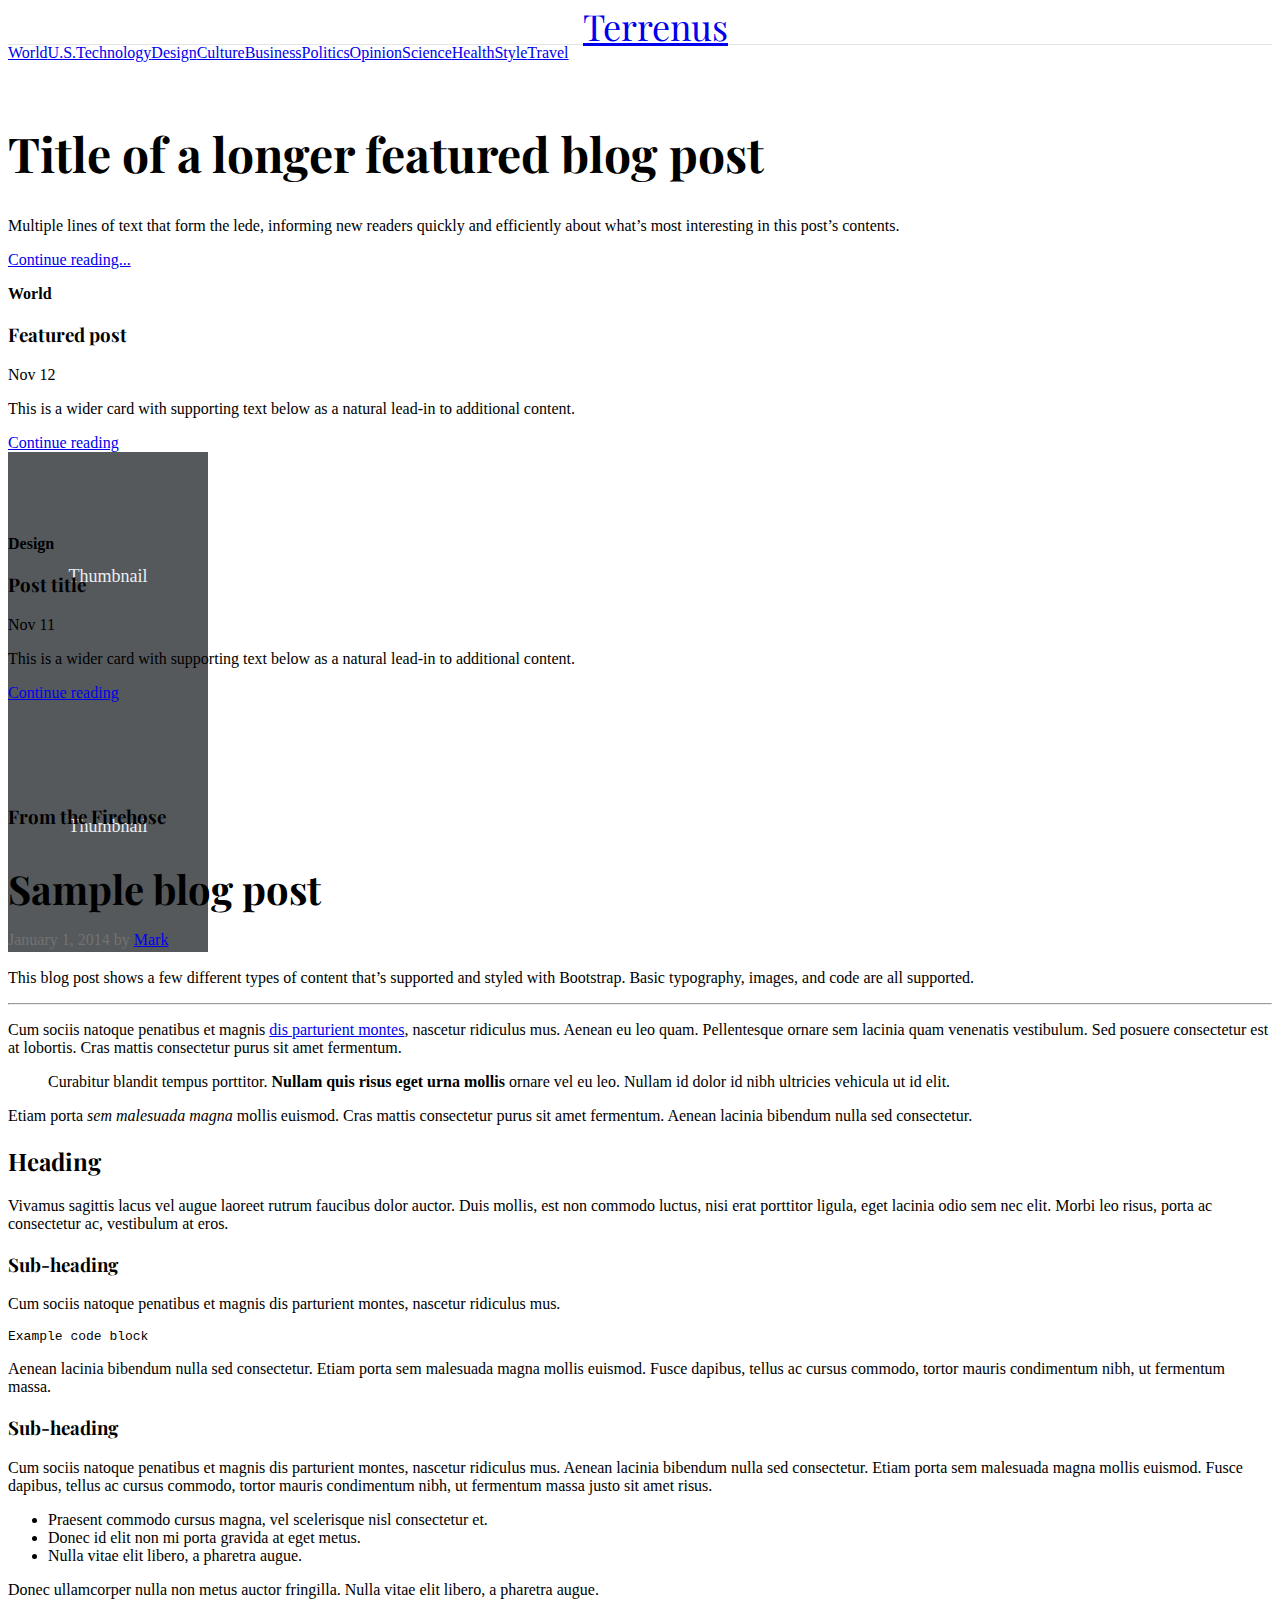
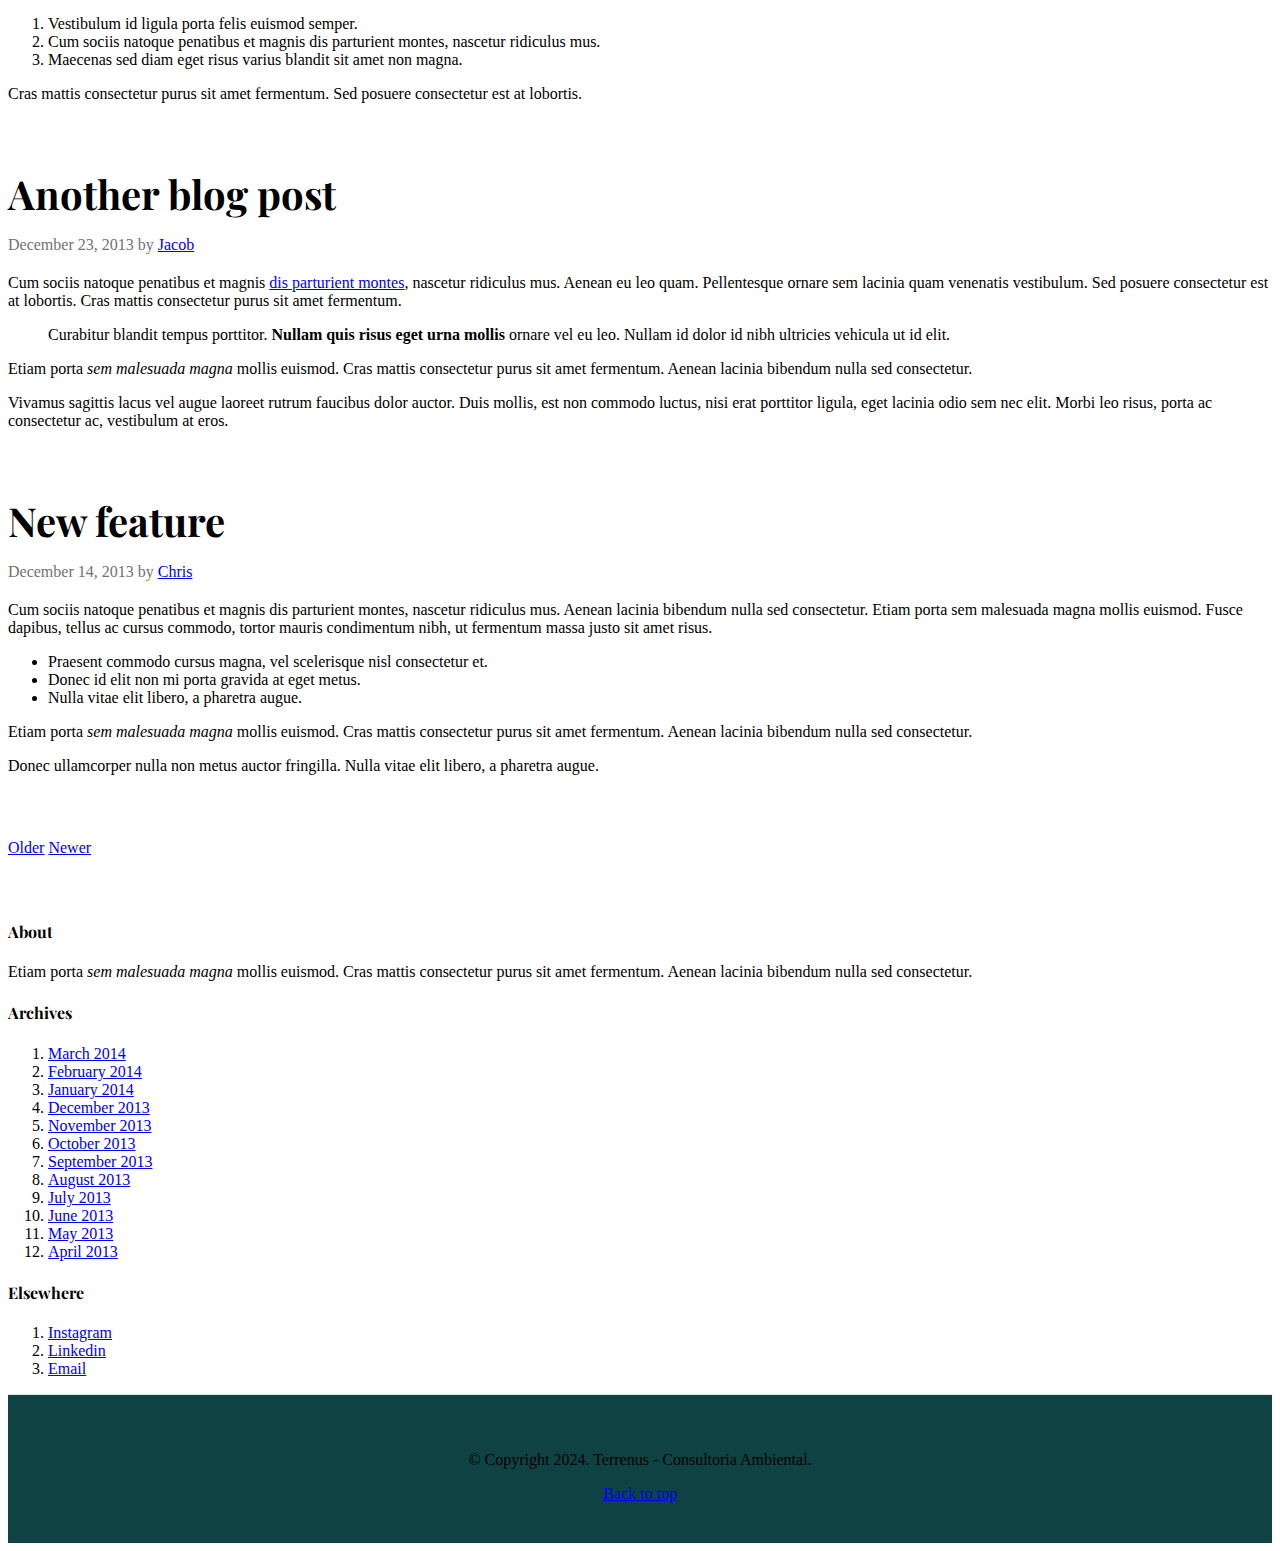
<file: blog.html>
<!doctype html>
<html lang="en">

<head>
    <meta charset="utf-8">
    <meta name="viewport" content="width=device-width, initial-scale=1">
    <meta name="description" content="">
    <meta name="author" content="Mark Otto, Jacob Thornton, and Bootstrap contributors">
    <meta name="generator" content="Hugo 0.72.0">
    <title>Blog - Terrenus</title>
    <link rel="stylesheet" href="css/blog.css">
    <link rel="canonical" href="https://v5.getbootstrap.com/docs/5.0/examples/blog/">
    <link rel="stylesheet" href="https://stackpath.bootstrapcdn.com/bootstrap/5.0.0-alpha1/css/bootstrap.min.css"
        integrity="sha384-r4NyP46KrjDleawBgD5tp8Y7UzmLA05oM1iAEQ17CSuDqnUK2+k9luXQOfXJCJ4I" crossorigin="anonymous">
    <script src="https://stackpath.bootstrapcdn.com/bootstrap/5.0.0-alpha1/js/bootstrap.min.js"
        integrity="sha384-oesi62hOLfzrys4LxRF63OJCXdXDipiYWBnvTl9Y9/TRlw5xlKIEHpNyvvDShgf/"
        crossorigin="anonymous"></script>
    <script src="https://cdn.jsdelivr.net/npm/popper.js@1.16.0/dist/umd/popper.min.js"
        integrity="sha384-Q6E9RHvbIyZFJoft+2mJbHaEWldlvI9IOYy5n3zV9zzTtmI3UksdQRVvoxMfooAo"
        crossorigin="anonymous"></script>
    <link href="https://fonts.googleapis.com/css?family=Playfair&#43;Display:700,900&amp;display=swap" rel="stylesheet">
</head>

<body>

    <div class="container">
        <header class="blog-header py-3">
            <div class="row flex-nowrap justify-content-between align-items-center">
                <div class="col-4 text-center">
                    <a class="blog-header-logo text-dark" href="#">Terrenus</a>
                </div>
            </div>
        </header>
        
        <div class="nav-scroller py-1 mb-2">
            <nav class="nav d-flex justify-content-between">
                <a class="p-2 link-secondary" href="#">World</a>
                <a class="p-2 link-secondary" href="#">U.S.</a>
                <a class="p-2 link-secondary" href="#">Technology</a>
                <a class="p-2 link-secondary" href="#">Design</a>
                <a class="p-2 link-secondary" href="#">Culture</a>
                <a class="p-2 link-secondary" href="#">Business</a>
                <a class="p-2 link-secondary" href="#">Politics</a>
                <a class="p-2 link-secondary" href="#">Opinion</a>
                <a class="p-2 link-secondary" href="#">Science</a>
                <a class="p-2 link-secondary" href="#">Health</a>
                <a class="p-2 link-secondary" href="#">Style</a>
                <a class="p-2 link-secondary" href="#">Travel</a>
            </nav>
        </div>

        <div class="p-4 p-md-5 mb-4 text-white rounded bg-dark">
            <div class="col-md-6 px-0">
                <h1 class="display-4 font-italic">Title of a longer featured blog post</h1>
                <p class="lead my-3">Multiple lines of text that form the lede, informing new readers quickly and
                    efficiently about what’s most interesting in this post’s contents.</p>
                <p class="lead mb-0"><a href="#" class="text-white font-weight-bold">Continue reading...</a></p>
            </div>
        </div>

        <div class="row mb-2">
            <div class="col-md-6">
                <div
                    class="row g-0 border rounded overflow-hidden flex-md-row mb-4 shadow-sm h-md-250 position-relative">
                    <div class="col p-4 d-flex flex-column position-static">
                        <strong class="d-inline-block mb-2 text-primary">World</strong>
                        <h3 class="mb-0">Featured post</h3>
                        <div class="mb-1 text-muted">Nov 12</div>
                        <p class="card-text mb-auto">This is a wider card with supporting text below as a natural
                            lead-in to additional content.</p>
                        <a href="#" class="stretched-link">Continue reading</a>
                    </div>
                    <div class="col-auto d-none d-lg-block">
                        <svg class="bd-placeholder-img" width="200" height="250" xmlns="http://www.w3.org/2000/svg"
                            aria-label="Placeholder: Thumbnail" preserveAspectRatio="xMidYMid slice" role="img"
                            focusable="false">
                            <title>Placeholder</title>
                            <rect width="100%" height="100%" fill="#55595c" /><text x="50%" y="50%" fill="#eceeef"
                                dy=".3em">Thumbnail</text>
                        </svg>

                    </div>
                </div>
            </div>
            <div class="col-md-6">
                <div
                    class="row g-0 border rounded overflow-hidden flex-md-row mb-4 shadow-sm h-md-250 position-relative">
                    <div class="col p-4 d-flex flex-column position-static">
                        <strong class="d-inline-block mb-2 text-success">Design</strong>
                        <h3 class="mb-0">Post title</h3>
                        <div class="mb-1 text-muted">Nov 11</div>
                        <p class="mb-auto">This is a wider card with supporting text below as a natural lead-in to
                            additional content.</p>
                        <a href="#" class="stretched-link">Continue reading</a>
                    </div>
                    <div class="col-auto d-none d-lg-block">
                        <svg class="bd-placeholder-img" width="200" height="250" xmlns="http://www.w3.org/2000/svg"
                            aria-label="Placeholder: Thumbnail" preserveAspectRatio="xMidYMid slice" role="img"
                            focusable="false">
                            <title>Placeholder</title>
                            <rect width="100%" height="100%" fill="#55595c" /><text x="50%" y="50%" fill="#eceeef"
                                dy=".3em">Thumbnail</text>
                        </svg>

                    </div>
                </div>
            </div>
        </div>
    </div>

    <main class="container">
        <div class="row">
            <div class="col-md-8">
                <h3 class="pb-4 mb-4 font-italic border-bottom">
                    From the Firehose
                </h3>

                <div class="blog-post">
                    <h2 class="blog-post-title">Sample blog post</h2>
                    <p class="blog-post-meta">January 1, 2014 by <a href="#">Mark</a></p>

                    <p>This blog post shows a few different types of content that’s supported and styled with Bootstrap.
                        Basic typography, images, and code are all supported.</p>
                    <hr>
                    <p>Cum sociis natoque penatibus et magnis <a href="#">dis parturient montes</a>, nascetur ridiculus
                        mus. Aenean eu leo quam. Pellentesque ornare sem lacinia quam venenatis vestibulum. Sed posuere
                        consectetur est at lobortis. Cras mattis consectetur purus sit amet fermentum.</p>
                    <blockquote>
                        <p>Curabitur blandit tempus porttitor. <strong>Nullam quis risus eget urna mollis</strong>
                            ornare vel eu leo. Nullam id dolor id nibh ultricies vehicula ut id elit.</p>
                    </blockquote>
                    <p>Etiam porta <em>sem malesuada magna</em> mollis euismod. Cras mattis consectetur purus sit amet
                        fermentum. Aenean lacinia bibendum nulla sed consectetur.</p>
                    <h2>Heading</h2>
                    <p>Vivamus sagittis lacus vel augue laoreet rutrum faucibus dolor auctor. Duis mollis, est non
                        commodo luctus, nisi erat porttitor ligula, eget lacinia odio sem nec elit. Morbi leo risus,
                        porta ac consectetur ac, vestibulum at eros.</p>
                    <h3>Sub-heading</h3>
                    <p>Cum sociis natoque penatibus et magnis dis parturient montes, nascetur ridiculus mus.</p>
                    <pre><code>Example code block</code></pre>
                    <p>Aenean lacinia bibendum nulla sed consectetur. Etiam porta sem malesuada magna mollis euismod.
                        Fusce dapibus, tellus ac cursus commodo, tortor mauris condimentum nibh, ut fermentum massa.</p>
                    <h3>Sub-heading</h3>
                    <p>Cum sociis natoque penatibus et magnis dis parturient montes, nascetur ridiculus mus. Aenean
                        lacinia bibendum nulla sed consectetur. Etiam porta sem malesuada magna mollis euismod. Fusce
                        dapibus, tellus ac cursus commodo, tortor mauris condimentum nibh, ut fermentum massa justo sit
                        amet risus.</p>
                    <ul>
                        <li>Praesent commodo cursus magna, vel scelerisque nisl consectetur et.</li>
                        <li>Donec id elit non mi porta gravida at eget metus.</li>
                        <li>Nulla vitae elit libero, a pharetra augue.</li>
                    </ul>
                    <p>Donec ullamcorper nulla non metus auctor fringilla. Nulla vitae elit libero, a pharetra augue.
                    </p>
                    <ol>
                        <li>Vestibulum id ligula porta felis euismod semper.</li>
                        <li>Cum sociis natoque penatibus et magnis dis parturient montes, nascetur ridiculus mus.</li>
                        <li>Maecenas sed diam eget risus varius blandit sit amet non magna.</li>
                    </ol>
                    <p>Cras mattis consectetur purus sit amet fermentum. Sed posuere consectetur est at lobortis.</p>
                </div><!-- /.blog-post -->

                <div class="blog-post">
                    <h2 class="blog-post-title">Another blog post</h2>
                    <p class="blog-post-meta">December 23, 2013 by <a href="#">Jacob</a></p>

                    <p>Cum sociis natoque penatibus et magnis <a href="#">dis parturient montes</a>, nascetur ridiculus
                        mus. Aenean eu leo quam. Pellentesque ornare sem lacinia quam venenatis vestibulum. Sed posuere
                        consectetur est at lobortis. Cras mattis consectetur purus sit amet fermentum.</p>
                    <blockquote>
                        <p>Curabitur blandit tempus porttitor. <strong>Nullam quis risus eget urna mollis</strong>
                            ornare vel eu leo. Nullam id dolor id nibh ultricies vehicula ut id elit.</p>
                    </blockquote>
                    <p>Etiam porta <em>sem malesuada magna</em> mollis euismod. Cras mattis consectetur purus sit amet
                        fermentum. Aenean lacinia bibendum nulla sed consectetur.</p>
                    <p>Vivamus sagittis lacus vel augue laoreet rutrum faucibus dolor auctor. Duis mollis, est non
                        commodo luctus, nisi erat porttitor ligula, eget lacinia odio sem nec elit. Morbi leo risus,
                        porta ac consectetur ac, vestibulum at eros.</p>
                </div><!-- /.blog-post -->

                <div class="blog-post">
                    <h2 class="blog-post-title">New feature</h2>
                    <p class="blog-post-meta">December 14, 2013 by <a href="#">Chris</a></p>

                    <p>Cum sociis natoque penatibus et magnis dis parturient montes, nascetur ridiculus mus. Aenean
                        lacinia bibendum nulla sed consectetur. Etiam porta sem malesuada magna mollis euismod. Fusce
                        dapibus, tellus ac cursus commodo, tortor mauris condimentum nibh, ut fermentum massa justo sit
                        amet risus.</p>
                    <ul>
                        <li>Praesent commodo cursus magna, vel scelerisque nisl consectetur et.</li>
                        <li>Donec id elit non mi porta gravida at eget metus.</li>
                        <li>Nulla vitae elit libero, a pharetra augue.</li>
                    </ul>
                    <p>Etiam porta <em>sem malesuada magna</em> mollis euismod. Cras mattis consectetur purus sit amet
                        fermentum. Aenean lacinia bibendum nulla sed consectetur.</p>
                    <p>Donec ullamcorper nulla non metus auctor fringilla. Nulla vitae elit libero, a pharetra augue.
                    </p>
                </div><!-- /.blog-post -->

                <nav class="blog-pagination">
                    <a class="btn btn-outline-primary" href="#">Older</a>
                    <a class="btn btn-outline-secondary disabled" href="#" tabindex="-1" aria-disabled="true">Newer</a>
                </nav>

            </div>

            <aside class="col-md-4">
                <div class="p-4 mb-3 bg-light rounded">
                    <h4 class="font-italic">About</h4>
                    <p class="mb-0">Etiam porta <em>sem malesuada magna</em> mollis euismod. Cras mattis consectetur
                        purus sit amet fermentum. Aenean lacinia bibendum nulla sed consectetur.</p>
                </div>

                <div class="p-4">
                    <h4 class="font-italic">Archives</h4>
                    <ol class="list-unstyled mb-0">
                        <li><a href="#">March 2014</a></li>
                        <li><a href="#">February 2014</a></li>
                        <li><a href="#">January 2014</a></li>
                        <li><a href="#">December 2013</a></li>
                        <li><a href="#">November 2013</a></li>
                        <li><a href="#">October 2013</a></li>
                        <li><a href="#">September 2013</a></li>
                        <li><a href="#">August 2013</a></li>
                        <li><a href="#">July 2013</a></li>
                        <li><a href="#">June 2013</a></li>
                        <li><a href="#">May 2013</a></li>
                        <li><a href="#">April 2013</a></li>
                    </ol>
                </div>

                <div class="p-4">
                    <h4 class="font-italic">Elsewhere</h4>
                    <ol class="list-unstyled">
                        <li><a href="https://www.instagram.com/terrenusagroflorestal/">Instagram</a></li>
                        <li><a href="https://www.linkedin.com/uas/login?session_redirect=https%3A%2F%2Fwww.linkedin.com%2Fcompany%2Fterrenusagroflorestal%2Fabout%2F">Linkedin</a></li>
                        <li><a href="#">Email</a></li>
                    </ol>
                </div>
            </aside>

        </div><!-- /.row -->

    </main><!-- /.container -->

    <footer class="blog-footer">
        <p> &copy; Copyright 2024. Terrenus - Consultoria Ambiental.<a href="#"></a></p>
        <p>
            <a href="#">Back to top</a>
        </p>
    </footer>



</body>

</html>
</file>
<file: css/blog.css>
.bd-placeholder-img {
    font-size: 1.125rem;
    text-anchor: middle;
    -webkit-user-select: none;
    -moz-user-select: none;
    -ms-user-select: none;
    user-select: none;
}

@media (min-width: 768px) {
    .bd-placeholder-img-lg {
        font-size: 3.5rem;
    }
}

 /* stylelint-disable selector-list-comma-newline-after */

 .blog-header {
    line-height: 1;
    border-bottom: 1px solid #e5e5e5;
}

.blog-header-logo {
    font-family: "Playfair Display", Georgia, "Times New Roman", serif;
    font-size: 2.25rem;
}

.blog-header-logo:hover {
    text-decoration: none;
}

h1,
h2,
h3,
h4,
h5,
h6 {
    font-family: "Playfair Display", Georgia, "Times New Roman", serif;
}

.display-4 {
    font-size: 2.5rem;
}

@media (min-width: 768px) {
    .display-4 {
        font-size: 3rem;
    }
}

.nav-scroller {
    position: relative;
    z-index: 2;
    height: 2.75rem;
    overflow-y: hidden;
}

.nav-scroller .nav {
    display: flex;
    flex-wrap: nowrap;
    padding-bottom: 1rem;
    margin-top: -1px;
    overflow-x: auto;
    text-align: center;
    white-space: nowrap;
    -webkit-overflow-scrolling: touch;
}

.nav-scroller .nav-link {
    padding-top: .75rem;
    padding-bottom: .75rem;
    font-size: .875rem;
}

.card-img-right {
    height: 100%;
    border-radius: 0 3px 3px 0;
}

.flex-auto {
    flex: 0 0 auto;
}

.h-250 {
    height: 250px;
}

@media (min-width: 768px) {
    .h-md-250 {
        height: 250px;
    }
}

/* Pagination */
.blog-pagination {
    margin-bottom: 4rem;
}

.blog-pagination>.btn {
    border-radius: 2rem;
}

/*
* Blog posts
*/
.blog-post {
    margin-bottom: 4rem;
}

.blog-post-title {
    margin-bottom: .25rem;
    font-size: 2.5rem;
}

.blog-post-meta {
    margin-bottom: 1.25rem;
    color: #727272;
}

/*
* Footer
*/
.blog-footer {
    padding: 2.5rem 0;
    color: #000;
    text-align: center;
    background-color: #0f4343;
    border-top: .05rem solid #e5e5e5;
}

.blog-footer p:last-child {
    margin-bottom: 0;
}

/*cabecalho blog*/
header a{
    padding-left: 575px;
}
</file>
